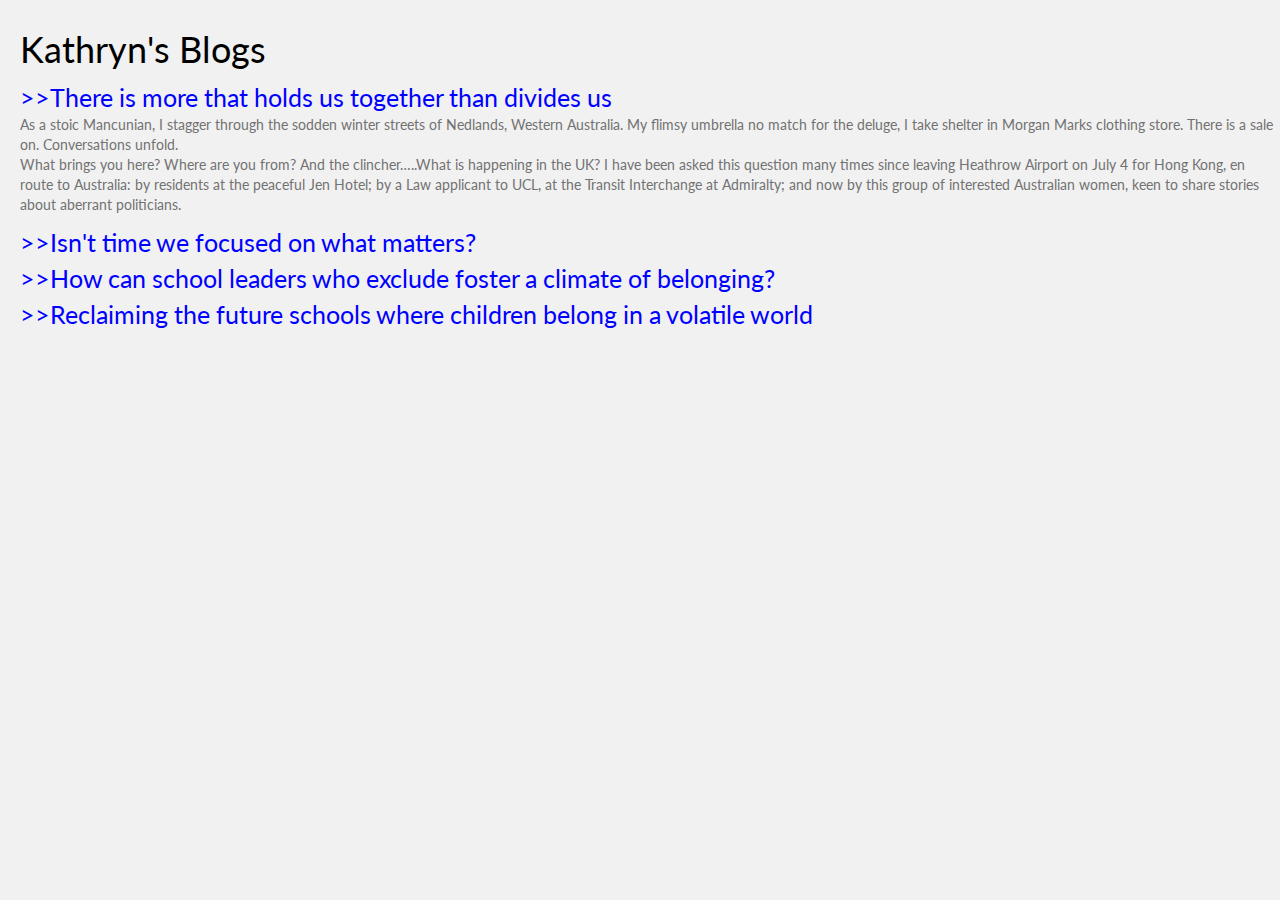
<file: blogs.html>
<!DOCTYPE html>
<html lang="en">
<head>
	<meta charset="utf-8">
	<meta name="viewport" content="width=device-width, initial-scale=1.0">
	<meta name="description" content="free-educational-responsive-web-template-webEdu">
	<meta name="author" content="webThemez.com">
	<title>The Art of Possibilities</title>
	<link rel="favicon" href="assets/images/globe-hands.jpg">
	<link rel="stylesheet" media="screen" href="http://fonts.googleapis.com/css?family=Open+Sans:300,400,700">
	<link rel="stylesheet" href="assets/css/bootstrap.min.css">
	<link rel="stylesheet" href="assets/css/font-awesome.min.css"> 
	<link rel="stylesheet" href="assets/css/bootstrap-theme.css" media="screen"> 
	<link rel="stylesheet" href="assets/css/style.css">
    <link rel='stylesheet' id='camera-css'  href='assets/css/camera.css' type='text/css' media='all'> 
</head>
<body>
    <div style="padding-left:20px;">
    <h1>Kathryn's Blogs</h1>
    <a style="color:blue;font-size:25px;text-align:justify;" href="https://ioelondonblog.wordpress.com/2016/07/20/theres-more-that-holds-us-together-than-divides-us/">>>There is more that holds us together than divides us</a><br/>
        <p>As a stoic Mancunian, I stagger through the sodden winter streets of Nedlands, Western Australia. My flimsy umbrella no match for the deluge, I take shelter in Morgan Marks clothing store. There is a sale on. Conversations unfold. <br/>What brings you here? Where are you from? And the clincher…..What is happening in the UK?  I have been asked this question many times since leaving Heathrow Airport on July 4 for Hong Kong, en route to Australia: by residents at the peaceful Jen Hotel; by a Law applicant to UCL, at the Transit Interchange at Admiralty; and now by this group of interested  Australian women,  keen to share stories about aberrant  politicians.</p>
    <a style="color:blue;font-size:25px;text-align:justify;" href="https://ioelondonblog.wordpress.com/2016/09/23/isnt-time-we-focused-on-what-matters-schools-in-which-staff-students-and-families-feel-they-belong/">>>Isn't time we focused on what matters?</a><br/>
    <a style="color:blue;font-size:25px;text-align:justify;" href="https://ioelondonblog.wordpress.com/2016/10/28/how-can-school-leaders-who-exclude-foster-a-climate-of-belonging/">>>How can school leaders who exclude foster a climate of belonging?</a><br/>
    <a style="color:blue;font-size:25px;text-align:justify;" href="https://ioelondonblog.wordpress.com/2016/12/14/reclaiming-the-future-schools-where-children-belong-even-in-a-volatile-world/">>>Reclaiming the future schools where children belong in a volatile world</a><br/>
    </div>

</body>
</html>
</file>
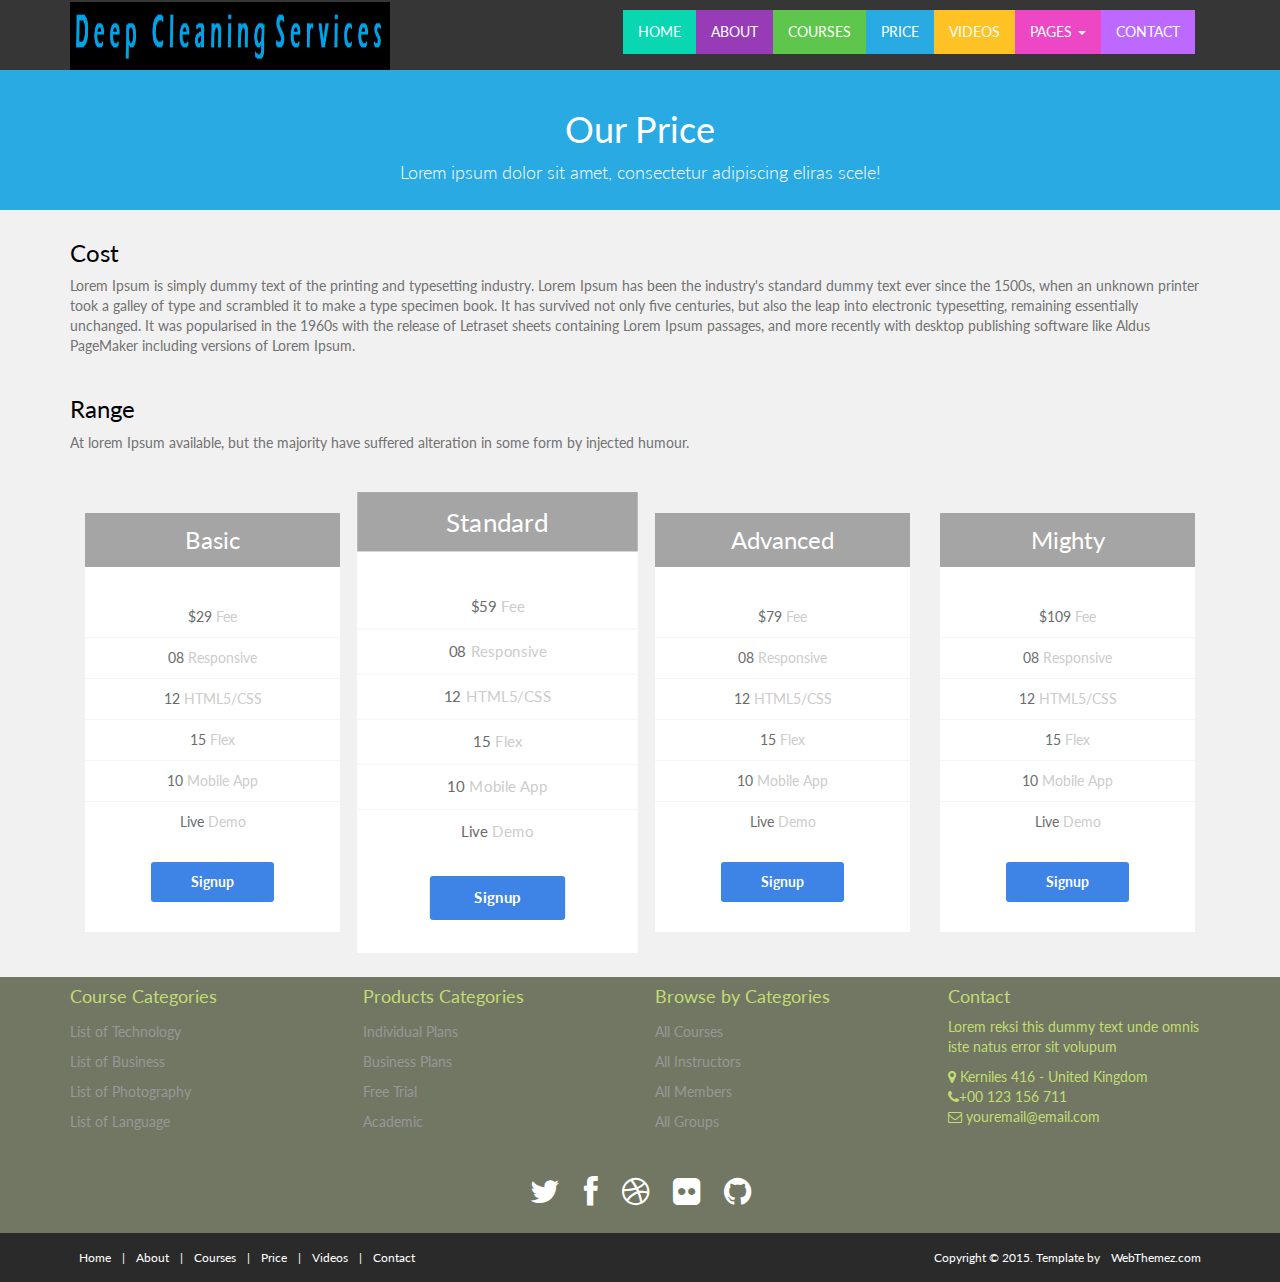
<file: price.html>
<!DOCTYPE html>
<html lang="en">
<head>
	<meta charset="utf-8">
	<meta name="viewport" content="width=device-width, initial-scale=1.0">
	<meta name="description" content="free-educational-responsive-web-template-webEdu">
	<meta name="author" content="webThemez.com">
	<title>Free School Responsive Template Slate</title>
	<link rel="favicon" href="assets/images/favicon.png">
	<link rel="stylesheet" media="screen" href="http://fonts.googleapis.com/css?family=Open+Sans:300,400,700">
	<link rel="stylesheet" href="assets/css/bootstrap.min.css">
	<link rel="stylesheet" href="assets/css/font-awesome.min.css">
	<!-- Custom styles for our template -->
	<link rel="stylesheet" href="assets/css/bootstrap-theme.css" media="screen">
	<link rel="stylesheet" href="assets/css/style.css">
	<!-- HTML5 shim and Respond.js IE8 support of HTML5 elements and media queries -->
	<!--[if lt IE 9]>
	<script src="assets/js/html5shiv.js"></script>
	<script src="assets/js/respond.min.js"></script>
	<![endif]-->
</head>

<body>
	<!-- Fixed navbar -->
	<div class="navbar navbar-inverse">
		<div class="container">
			<div class="navbar-header">
				<!-- Button for smallest screens -->
				<button type="button" class="navbar-toggle" data-toggle="collapse" data-target=".navbar-collapse"><span class="icon-bar"></span><span class="icon-bar"></span><span class="icon-bar"></span></button>
				<a class="navbar-brand" href="index.html">
					<img src="assets/images/logo.png" alt="Techro HTML5 template"></a>
			</div>
		<div class="navbar-collapse collapse">
				<ul class="nav navbar-nav pull-right mainNav">
					<li class="c1"><a href="index.html">Home</a></li>
					<li class="c2"><a href="about.html">About</a></li>
					<li class="c3"><a href="courses.html">Courses</a></li>
					<li class="c4 active"><a href="price.html">Price</a></li>
					<li class="c5"><a href="videos.html">Videos</a></li>
					<li class="c6 dropdown">
						<a href="#" class="dropdown-toggle" data-toggle="dropdown">Pages <b class="caret"></b></a>
						<ul class="dropdown-menu">
							<li><a href="sidebar-right.html">Right Sidebar</a></li>
							<li><a href="#">Dummy Link1</a></li>
							<li><a href="#">Dummy Link2</a></li>
							<li><a href="#">Dummy Link3</a></li>
						</ul>
					</li>
					<li class="c7"><a href="contact.html">Contact</a></li>

				</ul>
			</div>
			<!--/.nav-collapse -->
		</div>
	</div>
	<!-- /.navbar -->

		<header id="head" class="secondary">
            <div class="container">
                    <h1>Our Price</h1>
                    <p>Lorem ipsum dolor sit amet, consectetur adipiscing eliras scele!</p>
                </div>
    </header>


	<!-- container -->
	<div class="container">
		<div class="row">
			<!-- Article content -->
			<section class="col-sm-12 maincontent">
				<h3>Cost</h3>
				<p>
					Lorem Ipsum is simply dummy text of the printing and typesetting industry. Lorem Ipsum has been the industry's standard dummy text ever since the 1500s, when an unknown printer took a galley of type and scrambled it to make a type specimen book. It has survived not only five centuries, but also the leap into electronic typesetting, remaining essentially unchanged. It was popularised in the 1960s with the release of Letraset sheets containing Lorem Ipsum passages, and more recently with desktop publishing software like Aldus PageMaker including versions of Lorem Ipsum.
				</p>

			</section>
		</div>
	</div>
	<!-- /container -->

	<section class="container">
		<div class="heading">
			<!-- Heading -->
			<h3>Range</h3>
			<p>At lorem Ipsum available, but the majority have suffered alteration in some form by injected humour.</p>
			<br />
		</div>
		<div class="row flat">
			<div class="col-lg-3 col-md-3 col-xs-6">
				<ul class="plan plan1">
					<li class="plan-name">Basic
					</li>
					<li class="plan-price">
						<strong>$29</strong> Fee
					</li>
					<li>
						<strong>08</strong> Responsive
					</li>
					<li>
						<strong>12</strong> HTML5/CSS
					</li>
					<li>
						<strong>15</strong> Flex
					</li>
					<li>
						<strong>10</strong> Mobile App
					</li>
					<li>
						<strong>Live</strong> Demo
					</li>
					<li class="plan-action">
						<a href="#" class="btn">Signup</a>
					</li>
				</ul>
			</div>

			<div class="col-lg-3 col-md-3 col-xs-6">
				<ul class="plan plan2 featured">
					<li class="plan-name">Standard
					</li>
					<li class="plan-price">
						<strong>$59</strong> Fee
					</li>
					<li>
						<strong>08</strong> Responsive
					</li>
					<li>
						<strong>12</strong> HTML5/CSS
					</li>
					<li>
						<strong>15</strong> Flex
					</li>
					<li>
						<strong>10</strong> Mobile App
					</li>
					<li>
						<strong>Live</strong> Demo
					</li>
					<li class="plan-action">
						<a href="#" class="btn">Signup</a>
					</li>
				</ul>
			</div>

			<div class="col-lg-3 col-md-3 col-xs-6">
				<ul class="plan plan3">
					<li class="plan-name">Advanced
					</li>
					<li class="plan-price">
						<strong>$79</strong> Fee
					</li>
					<li>
						<strong>08</strong> Responsive
					</li>
					<li>
						<strong>12</strong> HTML5/CSS
					</li>
					<li>
						<strong>15</strong> Flex
					</li>
					<li>
						<strong>10</strong> Mobile App
					</li>
					<li>
						<strong>Live</strong> Demo
					</li>
					<li class="plan-action">
						<a href="#" class="btn">Signup</a>
					</li>
				</ul>
			</div>

			<div class="col-lg-3 col-md-3 col-xs-6">
				<ul class="plan plan4">
					<li class="plan-name">Mighty
					</li>
					<li class="plan-price">
						<strong>$109</strong> Fee
					</li>
					<li>
						<strong>08</strong> Responsive
					</li>
					<li>
						<strong>12</strong> HTML5/CSS
					</li>
					<li>
						<strong>15</strong> Flex
					</li>
					<li>
						<strong>10</strong> Mobile App
					</li>
					<li>
						<strong>Live</strong> Demo
					</li>
					<li class="plan-action">
						<a href="#" class="btn">Signup</a>
					</li>
				</ul>
			</div>
		</div>
	</section>
 <footer id="footer">
 
		<div class="container">
   <div class="row">
  <div class="footerbottom">
    <div class="col-md-3 col-sm-6">
      <div class="footerwidget">
        <h4>
          Course Categories
        </h4>
        <div class="menu-course">
          <ul class="menu">
            <li><a href="#">
                List of Technology 
              </a>
            </li>
            <li><a href="#">
                List of Business
              </a>
            </li>
            <li><a href="#">
                List of Photography
              </a>
            </li>
            <li><a href="#">
               List of Language
              </a>
            </li>
          </ul>
        </div>
      </div>
    </div>
    <div class="col-md-3 col-sm-6">
      <div class="footerwidget">
        <h4>
          Products Categories
        </h4>
        <div class="menu-course">
          <ul class="menu">
            <li> <a href="#">
                Individual Plans  </a>
            </li>
            <li><a href="#">
                Business Plans
              </a>
            </li>
            <li><a href="#">
                Free Trial
              </a>
            </li>
            <li><a href="#">
                Academic
              </a>
            </li>
          </ul>
        </div>
      </div>
    </div>
    <div class="col-md-3 col-sm-6">
      <div class="footerwidget">
        <h4>
          Browse by Categories
        </h4>
        <div class="menu-course">
          <ul class="menu">
            <li><a href="#">
                All Courses
              </a>
            </li>
            <li> <a href="#">
                All Instructors
              </a>
            </li>
            <li><a href="#">
                All Members
              </a>
            </li>
            <li>
              <a href="#">
                All Groups
              </a>
            </li>
          </ul>
        </div>
      </div>
    </div>
    <div class="col-md-3 col-sm-6"> 
            	<div class="footerwidget"> 
                         <h4>Contact</h4> 
                        <p>Lorem reksi this dummy text unde omnis iste natus error sit volupum</p>
            <div class="contact-info"> 
            <i class="fa fa-map-marker"></i> Kerniles 416  - United Kingdom<br>
            <i class="fa fa-phone"></i>+00 123 156 711 <br>
             <i class="fa fa-envelope-o"></i> youremail@email.com
              </div> 
                </div><!-- end widget --> 
    </div>
  </div>
</div>
			<div class="social text-center">
				<a href="#"><i class="fa fa-twitter"></i></a>
				<a href="#"><i class="fa fa-facebook"></i></a>
				<a href="#"><i class="fa fa-dribbble"></i></a>
				<a href="#"><i class="fa fa-flickr"></i></a>
				<a href="#"><i class="fa fa-github"></i></a>
			</div>

			<div class="clear"></div>
			<!--CLEAR FLOATS-->
		</div>
		<div class="footer2">
			<div class="container">
				<div class="row">

					<div class="col-md-6 panel">
						<div class="panel-body">
							<p class="simplenav">
								<a href="index.html">Home</a> | 
								<a href="about.html">About</a> |
								<a href="courses.html">Courses</a> |
								<a href="price.html">Price</a> |
								<a href="videos.html">Videos</a> |
								<a href="contact.html">Contact</a>
							</p>
						</div>
					</div>

					<div class="col-md-6 panel">
						<div class="panel-body">
							<p class="text-right">
								Copyright &copy; 2015. Template by <a href="http://webthemez.com/" rel="develop">WebThemez.com</a>
							</p>
						</div>
					</div>

				</div>
				<!-- /row of panels -->
			</div>
		</div>
	</footer>

	<!-- JavaScript libs are placed at the end of the document so the pages load faster -->
	<script src="http://ajax.googleapis.com/ajax/libs/jquery/1.10.2/jquery.min.js"></script>
	<script src="http://netdna.bootstrapcdn.com/bootstrap/3.0.0/js/bootstrap.min.js"></script>
	<script src="assets/js/custom.js"></script>
</body>
</html>
</file>
<file: assets/css/style.css>
/*
Author: WebThemez.com
Website: http://webthemez.com
Note: Please do not remove the footer backlink (webthemez.com)--(if you want to remove contact: webthemez@gmail.com)
Licence: Creative Commons Attribution 3.0** - http://creativecommons.org/licenses/by/3.0/
*/
@import url(https://fonts.googleapis.com/css?family=Raleway:400,700,500);
@import url(http://fonts.googleapis.com/css?family=Lato:400,700);
body {
	font-family: 'Lato', sans-serif;
	font-weight: normal;
	color: #727272;
	background: #F1F1F1;
	font-size: 14px;
}
/*General*/
h1, h2, h3, h4, h5, h6 {
	font-weight: normal;
	font-family: font-family: 'Raleway', sans-serif;
}
h1, .h1, h2, .h2, h3, .h3 {
	margin-top: 30px;
	color: #000;
}
h2 {
	margin: 30px 0;
	color: #000000;
}
a{
    color:#3d84e6;
}
a:hover, a:focus{
    color:#3d84e6;
    text-decoration: underline;
    border-radius: 0;
}
.navbar-toggle {
	background-color: rgba(0, 0, 0, 0.89);
}
.navbar-nav>li>a {
	padding-top:12px;
	padding-bottom: 12px;
	font-family: font-family: 'Raleway', sans-serif;
	font-weight: 400 !important;
}

.ourMainHeading{
	color:white;
    font-style:italic;
	font-size:30px;
    padding-right:10px;
    background: #363636;
    font-family:'Berlin Sans FB Demi';
    
}   

.ourMainHeading1{
	color:white;
	font-size:30px;
    padding-right:10px;
    background: #363636;
 font-family:'Berlin Sans FB Demi';
}   


blockquote {
	font-style: italic;
	font-family: Georgia;
	color: #999;
	margin: 0px 0 0px;
	padding: 0px 20px;
}
label {
	color: #777;
}
.btn-inline {
	color: #29AAE2;
	font-size: 15px; 
}
.form-control {
	display: block;
	width: 100%;
	height: 41px;
	padding: 6px 12px;
	font-size: 14px;
	line-height: 2.428571;
	color: #555;
	background-color: #FFFFFF;
	background-image: none;
	border: 1px solid #E0E0E0;
	border-radius: 0px;
	box-shadow: none;
}

.navbar-inverse .navbar-brand img {
	height: 75px;
    width: 400px;
}

.navbar-inverse .navbar-nav > li.c1 a{
color: #fff;
background: #08D7B2;}
.navbar-inverse .navbar-nav > li.c2 a{
color: #FFFFFF;
background: #973CB6;}
.navbar-inverse .navbar-nav > li.c3 a{
color: #fff;
background: #5EC64D;}
.navbar-inverse .navbar-nav > li.c4 a{
color: #fff;
background: #29AAE2;}
.navbar-inverse .navbar-nav > li.c5 a{
color: #fff;
background: #FFC225;}
.navbar-inverse .navbar-nav > li.c6 a{
color: #fff;
background: #ED47C5;}
.navbar-inverse .navbar-nav > li.c7 a{
color: #fff;
background: #BD69FF;}   
.navbar-inverse .navbar-nav > li.c1 a:hover, .navbar-inverse .navbar-nav > li.c1.active a{
color:#fff;
background: #08D7B2;
}
.navbar-inverse .navbar-nav > li.c2 a:hover, .navbar-inverse .navbar-nav > li.c2.active a{
color: #fff;
background:#973CB6;
}
.navbar-inverse .navbar-nav > li.c3 a:hover, .navbar-inverse .navbar-nav > li.c3.active a{
color: #fff;
background:#5EC64D;
}
.navbar-inverse .navbar-nav > li.c4 a:hover, .navbar-inverse .navbar-nav > li.c4.active a{
color: #fff;
background: #29AAE2;
/* background: #fff; */}
.navbar-inverse .navbar-nav > li.c5 a:hover, .navbar-inverse .navbar-nav > li.c5.active a{
color: #fff;
background:#FFC225;
}
.navbar-inverse .navbar-nav > li.c6 a:hover, .navbar-inverse .navbar-nav > li.c6.active a{
color: #fff;
background:#ED47C5;
}
.navbar-inverse .navbar-nav > li.c7 a:hover, .navbar-inverse .navbar-nav > li.c7.active a{
color: #fff;
background:#BD69FF;
}
.secondary p{
font-size:18px;
}
.b1{
color:#fff;
background:#F55;
}
.b2{
color:#fff;
background:#973CB6;
}
.b3{
color:#fff;
background:#5EC64D;
}
.b4{
color:#fff;
background: #FFC225;
}

.b9{
color:#000000;
background: #363636;
}

.b10{
color:#000000;
background: #FCFBE3;
}

.b11{
color:#000000;
background: #FCFBE3;
}



.grey-box-icon h4{
padding: 20px 0 10px;
font-weight: 400;font-size: 23px;}

.grey-box-icon a{
margin: 20px 0 0;
color: #fff;
padding: 10px 20px;
border: 1px solid rgba(255, 255, 255, 0.46);
display: inline-block;
background: rgba(255, 255, 255, 0.14);} 

.grey-box-icon-moreabout a{
margin: 20px 0 0;
color:blue;
padding: 10px 10px;
border: none;
display: inline-block;
background: rgba(255, 255, 255, 0.14);} 


 
.section-title {
	margin-bottom: 20px;
}
.features{
background: #29AAE2;
padding: 0 0 38px;
/* border-top: 2px solid #fff; */
}
.navbar-inverse .navbar-brand{
margin-top:0px;
}
/* Header */
#head {
	/*background: #181015 url( ../images/bg_header.jpg) no-repeat;*/
	background-size: cover;
	height: 600px;
	text-align: center;
	color: white;
	font-weight: 300;
	position: relative; 
	background-position-x: center;
}
#head.secondary {
	height: 100px;
	min-height: 100px;
	padding-top: 0px;
}
#head .lead {
	font-size: 44px;
	margin-bottom: 6px;
	color: white;
	line-height: 1.15em;
}
#head .tagline {
	color: rgba(255,255,255,0.75);
	margin-bottom: 25px;
}
#head .tagline a {
	color: #fff;
}
#head .btn {
	margin-bottom: 10px;
}
#head .btn-default {
	text-shadow: none;
	background: transparent;
	color: rgba(255,255,255,.5);
	-webkit-box-shadow: inset 0px 0px 0px 3px rgba(255,255,255,.5);
	-moz-box-shadow: inset 0px 0px 0px 3px rgba(255,255,255,.5);
	box-shadow: inset 0px 0px 0px 3px rgba(255,255,255,.5);
	background: transparent;
}
#head .btn-default:hover, #head .btn-default:focus {
	color: rgba(255,255,255,.8);
	-webkit-box-shadow: inset 0px 0px 0px 3px rgba(255,255,255,.8);
	-moz-box-shadow: inset 0px 0px 0px 3px rgba(255,255,255,.8);
	box-shadow: inset 0px 0px 0px 3px rgba(255,255,255,.8);
	background: transparent;
}
#head .btn-default:active, #head .btn-default.active {
	color: #fff;
	-webkit-box-shadow: inset 0px 0px 0px 3px #fff;
	-moz-box-shadow: inset 0px 0px 0px 3px #fff;
	box-shadow: inset 0px 0px 0px 3px #fff;
	background: transparent;
}
.fluid_container {
	bottom: 0;
	height: 100%;
	left: 0;
	right: 0;
	top: 0;
	z-index: 0;
}
#camera_wrap_4 {
	bottom: 0;
	height: 100%;
	left: 0;
	margin-bottom: 0!important;
	position: absolute;
	right: 0;
	top: 0;
}
.camera_bar {
	z-index: 2;
}
.camera_thumbs {
	margin-top: -100px;
	position: relative;
	z-index: 1;
}
.camera_thumbs_cont {
	border-radius: 0;
	-moz-border-radius: 0;
	-webkit-border-radius: 0;
}
.camera_overlayer {
	opacity: .1;
}

button.accordion {
    background-color: #eee;
    color:blueviolet;
    cursor: pointer;
    padding: 18px;
    width: 100%;
    text-align: left;
    border: none;
    outline: none;
    transition: 0.4s;
}

/* Add a background color to the button if it is clicked on (add the .active class with JS), and when you move the mouse over it (hover) */
button.accordion.active, button.accordion:hover {
    background-color: #ddd;
}

/* Style the accordion panel. Note: hidden by default */
.mypanel {
    /*padding: 0 18px;*/
    background-color: white;
    display: none;
    transition: left ease 25s;
    margin-bottom: 0px;
    width:100%;
}

.panel {
	margin-bottom: 0px;
	background-color: transparent;
	border: 1px solid transparent;
	border-radius: 0px;
	-webkit-box-shadow: none;
	box-shadow: none;
                 transition: left ease 25s;
}
.panel-body {
	padding: 0px;
}
.btn-action, .btn-primary {
	color: #FFEFD7;
	background-image: -webkit-linear-gradient(top, #0ecfec 0%, #09bed9 100%);
	background-image: linear-gradient(to bottom, #0ecfec 0%, #09bed9 100%);
 filter: progid:DXImageTransform.Microsoft.gradient(startColorstr='#0ecfec22', endColorstr='#09bed900', GradientType=0);
 filter: progid:DXImageTransform.Microsoft.gradient(enabled = false);
	background-repeat: repeat-x;
	border: 0 none;
}
.btn-action:hover, .btn-primary:hover {
	background: #04a0b7;
}
.btn:hover, .btn:active {
	color: #fff;
}
ul, .list.custom-list ul {
	margin: 0 0 11px;
	list-style-type: none;
	padding-left: 10px;
}
.list.custom-list ul li {
	margin: 0;
	padding: 5px 15px;
	border-top: 1px dashed #f2f2f2;
	position: relative;
	background: url(../images/arrow.png) no-repeat 0 10px;
}
.list.custom-list ul li a {
	font: 14px/1.2em 'Roboto', sans-serif;
	color: #FF5555;
	text-transform: none;
	display: inline;
	position: relative;
}
.thumbnail {
	position: relative;
	margin: 0;
	border-radius: 0;
	box-shadow: none;
	border: none;
	padding: 0;
	background: none;
	padding: 0;
	background: #F9F9F9;
	box-shadow: 0px 1px 1px #9D9D9D;
}
.thumbnail time {
	background: #3d84e6;
	padding: 5px 0;
	display: block;
	text-indent: 12px;
	color: #fff;
}
.thumbnail .caption {
	padding: 15px;
	color: #606577;
	background: #fff;
}
.thumbnail .caption:hover {
}
.thumbnail .caption a {
	font: 20px;
}
.slideUp {
	top: -100px;
}
.navbar-inverse {
	background: #363636;
	margin: 0 auto;
    
}
.navbar-inverse {
	border: none;
    min-height: 70px;
    padding-top: 10px;
}
.navbar-inverse .navbar-nav > li > a, .navbar-inverse .navbar-nav > .open ul > a {
	font-size: 14px;
	text-transform: uppercase;
}
.navbar-inverse .navbar-nav > li > a:hover, .navbar-inverse .navbar-nav > li > a:focus, 
.navbar-inverse .navbar-nav > .open > a:hover, .navbar-inverse .navbar-nav > .open > a:focus,
.navbar-inverse .navbar-nav > .active > a{
	background: #3d84e6; 
    border-radius: 0px;
} 
.navbar-inverse .navbar-nav > li > a, .navbar-inverse .navbar-nav > .open ul > a {
	text-align: left;
}
.navbar-inverse .navbar-nav > .active > a, .navbar-inverse .navbar-nav > .active > a:hover{
color: #fff !important;
    border-radius: 0px;
    background: #3d84e6;
}
.heading-text{
    position: absolute;
    z-index: 999;
    text-align: center;
    width: 100%;
    left: 0px;
    right: 0px;
    bottom: 0px;
    display: none;
}
.heading-text h1{
    font-size: 38px;
    background: rgba(255, 85, 85, 0.81);
    padding: 15px 20px;
    display: inline-block;
}
.heading-text p{
font-size: 22px;
background: rgba(255, 85, 85, 0.78);
padding: 15px 20px;
display: inline-block;
clear: both;
}
/* Highlights*/
.highlight {
	margin-top: 40px;
}
.h-caption {
	text-align: center;
}
.h-caption i {
	display: block;
	font-size: 54px;
	color: #3d84e6;
	margin-bottom: 36px;
}
.h-caption h4 {
	color: #382526;
	font-size: 16px;
	font-weight: bold;
	margin-bottom: 20px;
}
div.hbox {
	background: #fff;
	padding: 10px 15px;
}
.h-body {
}
.jumbotron {
	background-color: #E0E0E0;
}
.page-header {
	border-bottom: 1px solid #15c008;
}
.page-title {
	margin-top: 20px;
	font-weight: 300;
	color: #15c008;
}
.text-muted {
	color: #888;
}
.breadcrumb {
	background: none;
	padding: 0;
	margin: 30px 0 0px 0;
}
ul.list-spaces li {
	margin-bottom: 10px;
}
/* Helpers */
.container-full {
	margin: 0 auto;
	width: 100%;
}
.top-space {
	margin-top: 60px;
}
.top-margin {
	margin-top: 20px;
}
.circle {
	background: rgb(214, 214, 214);
	width: 95px;
	height: 95px;
	border-radius: 90px;
	line-height: 95px;
	margin: 0 auto 20px;
}
img {
	max-width: 80%;
}
img.pull-right {
	margin-left: 10px;
}
img.pull-left {
	margin-right: 10px;
}
#map {
	width: 100%;
	height: 280px;
}
#social {
	margin-top: 50px;
	margin-bottom: 50px;
}
#social .wrapper {
	width: 340px;
	margin: 0 auto;
}
.sidebar {
	padding-top: 36px;
	padding-bottom: 30px;
}
.sidebar .panel {
	margin-bottom: 20px;
}
.sidebar h1, .sidebar .h1, .sidebar h2, .sidebar .h2, .sidebar h3, .sidebar .h3 {
	margin-top: 20px;
}
.featured-box {
	padding: 20px;
    padding-left: 0px;
	margin-bottom: 20px;
}
.featured-box .text {
	padding-left: 0px;
}
.featured-box h3 {
    font-size: 18px;
	margin: 0 0 5px 0;
}
.featured-box i {
	position: absolute;
	display: inline-block;
	color: #A8A8A8; 
	padding: 0px;
	border-radius: 50px;
	width: 24px;
	height: 24px;
	margin: 0px;
	width: 60px;
	height: 60px;
	text-align: center;
	line-height: 60px;
}
footer {
	/* border-top: 1px solid #e5e5e5; */
	background: #727764;
	margin-top: 0px;
    margin-bottom: 0px;
	padding-top: 0px;
	padding-bottom: 0px;
    color: #c1dd73;
    /*#323232*/
}

 ul.menu{
    padding: 0px;
}
.menu li{
    padding: 5px 0px;
}
.menu li a{
    color: #979797;
}
.social {
	margin: 20px 0;
}
.social a {
	font-size: 32px;
	margin: 0 10px;
	color: #FFFFFF;
}
.social a:hover {
	color: #3d84e6;
}
/* Footer */
.footer1 {
	background: #fff;
	padding: 0px 0 0 0;
	font-size: 12px;
	color:bisque;
}
.footer1 a {
	color: #ccc;
}
.footer1 a:hover {
	color: #fff;
}
.footer1 .panel {
	margin-bottom: 30px;
}
.footer1 .panel-title {
	font-size: 17px;
	font-weight: bold;
	color: #ccc;
	margin: 0 0 20px;
}
.footer1 .entry-meta {
	border-top: 1px solid #ccc;
	border-bottom: 1px solid #ccc;
	margin: 0 0 35px 0;
	padding: 2px 0;
	color: #888888;
	font-size: 12px;
	font-size: 0.75rem;
}
.footer1 .entry-meta a {
	color: #333333;
}
.footer1 .entry-meta .meta-in {
	border-top: 1px solid #ccc;
	border-bottom: 1px solid #ccc;
	padding: 10px 0;
}
.follow-me-icons {
	font-size: 30px;
}
.follow-me-icons i {
	float: left;
	margin: 0 10px 0 0;
	color: #3d84e6;
}
.footer2 {
	background: #2A2A2A;
	padding: 15px 0;
	color: #868686;
	font-size: 12px;
}
.footer2 a {
	color: #FFF;
}
.footer2 a:hover {
	color: #fff;
}
.footer2 p {
	margin: 0;
	color: #fff;
}
.panel-simplenav {
	margin-left: -5px;
}
.panel-simplenav a {
	margin: 0 5px;
}
#services .fa {
	color: #3d84e6;
}
/* carousel */
#quote-carousel {
	padding: 0 10px 30px 10px;
	margin-top: 30px 0px 0px;
}
/* Control buttons  */
#quote-carousel .carousel-control {
	background: none;
	color: #222;
	font-size: 2.3em;
	text-shadow: none;
	margin-top: 30px;
}
/* Previous button  */
#quote-carousel .carousel-control.left {
	left: -12px;
}
/* Next button  */
#quote-carousel .carousel-control.right {
	right: -12px !important;
}
/* Changes the position of the indicators */
#quote-carousel .carousel-indicators {
	right: 50%;
	top: auto;
	bottom: 0px;
	margin-right: -19px;
}
/* Changes the color of the indicators */
#quote-carousel .carousel-indicators li {
	background: #c0c0c0;
}
#quote-carousel .carousel-indicators .active {
	background: #333333;
}
#quote-carousel img {
	width: 250px;
	height: 100px;
}
/* End carousel */

.item blockquote {
	border-left: none;
	margin: 0;
}
.item blockquote img {
	margin-bottom: 10px;
}
.item blockquote p:before {
	content: "\f10d";
	font-family: 'Fontawesome';
	float: left;
	margin-right: 10px;
}
.contact ul {
	padding: 0px;
}
.contact ul li {
	margin-bottom: 10px;
	list-style: none;
}
footer ul li {
	list-style: none;
}
#map-canvas {
	height: 100%;
	margin: 0px;
	padding: 0px;
}
/* ------- */

.isotopeWrapper article {
	margin-bottom: 30px;
}
#portfolio {
}
#portfolio img {
	width: 100%;
}
#portfolio article p {
	margin-bottom: 1.45em;
	/*set next row on the baseline*/;
}
nav#filter {
	margin-bottom: 1.5em;
}
nav#filter li {
	display: inline-block;
	margin: 10px;
}
nav#filter a {
	padding: 15px;
	line-height: 20px;
	text-decoration: none;
	color: #FFFFFF;
    border-left: 0px;
border-right: 0px;
	background: #F9BA36;
}
nav#filter a.current {
	background: #3d84e6;
	color: #fff;
}
.iconColor .fa {
	color: #ee0c45;
}
.portfolio-items article img {
	width: 100%;
}
.portfolio-item {
	display: block;
	position: relative;
	-webkit-transition: all 0.2s ease-in-out;
	-moz-transition: all 0.2s ease-in-out;
	-o-transition: all 0.2s ease-in-out;
	transition: all 0.2s ease-in-out;
	border-bottom: 4px solid #55DC65;
}
.portfolio-item img {
	-webkit-transition: all 300ms linear;
	-moz-transition: all 300ms linear;
	-o-transition: all 300ms linear;
	-ms-transition: all 300ms linear;
	transition: all 300ms linear;
}
.portfolio-item .portfolio-desc {
	display: block;
	opacity: 0;
	position: absolute;
	width: 100%;
	left: 0;
	top: 0;
	color: rgba(220, 220, 220);
}
.fancybox-overlay {
	background: rgba(0, 0, 0, 0.64);
}
.portfolio-item:hover .portfolio-desc {
	padding-top: 20%;
	height: 100%;
	transition: all 200ms ease-in-out 0s;
	opacity: 1;
	background: rgba(61, 61, 61, 0.67);
}
.portfolio-item .portfolio-desc a {
	color: #fff;
	text-align: center;
	display: block;
}
.portfolio-item .portfolio-desc a:hover {
	/*text-shadow: 2px 2px 1px rgba(0, 0, 0, 0.7);*/
	text-decoration: none;
}
.portfolio-item .portfolio-desc .folio-info {
	top: -20px;
	padding: 30px;
	height: 0;
	opacity: 0;
	position: relative;
}
.portfolio-item:hover .folio-info {
	height: 100%;
	opacity: 1;
	transition: all 500ms ease-in-out 0s;
	top: 5px;
}
.portfolio-item .portfolio-desc .folio-info h5 {
	text-transform: uppercase;
	text-align: center;
	font-weight: bold;
	font-size: 1.4em;
}
.portfolio-item .portfolio-desc .folio-info p {
	color: #ffffff;
	font-size: 12px;
}
.newsBox {
	margin-bottom: 12px;
}
.newsBox img {
	width: 100% !important;
}
/*Da Slider*/
.da-slider {
	width: auto;
	height: auto;
	max-height: initial;
	position: absolute;
	top: 0px;
	bottom: 0px;
	right: 0px;
	left: 0px;
}
.da-slide h2 {
	text-align: left;
	top: 15%;
	font-weight: bold;
}
.da-slide p {
	text-align: left;
	top: 40%;
	font-size: 30px;
}
.da-arrows span {
	position: absolute;
	top: 45%;
}
.da-dots span.da-dots-current:after {
	content: '';
	background: #3d84e6;
}
.team-member {
	padding-top: 5px;
	margin-bottom: 15px;
}
.team-heading {
	display: block;
	width: 100%;
}
.member-img {
	overflow: hidden;
}
.member-img img {
	border-radius: 0px; 
}
.team-socials {
	margin: 15px 0;
	display: block;
	text-align: center;
}
.team-socials i {
	width: 35px;
	height: 35px;
	position: relative;
	display: inline-block;
	text-align: center;
	font-size: 18px;
	color: #C7C7C7;
}
.team-socials i:hover {
	color: #3d84e6;
}
.team-member h4 {
	font-size: 19px;
	line-height: 32px;
	padding: 10px 0 0;
	text-align: center;
	margin: 0px;
}
.team-member .pos {
	display: block;
	margin: 0;
	text-align: center;
}
#head.secondary { 
	padding-top: 0px;
	background: #29AAE2;
	background-size: cover;
	text-align: center; 
    padding:10px 0;
	height: 140px; 
}
#head.secondary h1{ 
    COLOR: #fff;
    text-align: center;
}
/*Price table*/
.flat {
	margin: 30px 0;
}
.flat .plan {
	border-radius: 0px;
	list-style: none;
	padding: 0 0 20px;
	margin: 0 0 15px;
	background: #fff;
	text-align: center;
}
.flat .plan li {
	padding: 10px 15px;
	color: #ccc;
	border-top: 1px solid #f5f5f5;
	-webkit-transition: 300ms;
	transition: 300ms;
}
.flat .plan li.plan-price {
	border-top: 0;
}
.flat .plan li.plan-name {
	border-radius: 0;
	padding: 15px;
	font-size: 24px;
	line-height: 24px;
	color: #fff;
	background: #A5A5A5;
	margin-bottom: 30px;
	border-top: 0;
}
.flat .plan li > strong {
	color: #6B6B6B;
	font-weight: normal;
}
.flat .plan li.plan-action {
	margin-top: 10px;
	border-top: 0;
	border-radius: 0px;
}
.flat .plan.featured {
	-webkit-transform: scale(1.1);
	-ms-transform: scale(1.1);
	transform: scale(1.1);
}
.flat .plan.featured:hover li.plan-name, .flat .plan:hover li.plan-name, .flat .plan.featured.plan-name {
	background: #29AAE2 !important;
}
.btn {
	background: #3d84e6;
	color: #fff;
}
.footer2 a {
	padding: 4px 8px;
}

/**
  MEDIA QUERIES
*/
@media (max-width: 767px) {
#head.secondary {
	height: 80px;
	min-height: 80px;
	background-size: initial;
}
#camera_wrap_4, #head{
height:480px !important;
}
#head .lead {
	font-size: 34px;
}
}

/* Small devices (tablets, 768px and up) */
@media (min-width: 768px) {
#quote-carousel {
	margin-bottom: 0;
	padding: 0 40px 30px 40px;
	margin-top: 30px;
}
}

@media (max-width: 767px) {
.navbar-collapse ul {
	text-align: right;
	margin-right: 0px;
}
}

/* Small devices (tablets, up to 768px) */
@media (max-width: 768px) {
/* Make the indicators larger for easier clicking with fingers/thumb on mobile */
    #head.secondary { 
height: 157px !important;
}
#camera_wrap_4, #head{
height:480px !important;
}
.navbar-inverse .navbar-nav > li > a, .navbar-inverse .navbar-nav > .open ul > a {
	font-size: 13px;
}

    .navbar-inverse .navbar-nav > li > a, .navbar-inverse .navbar-nav > .open ul > a {
text-align: right;
}
#quote-carousel .carousel-indicators {
	bottom: -20px !important;
}
#quote-carousel .carousel-indicators li {
	display: inline-block;
	margin: 0px 5px;
	width: 15px;
	height: 15px;
}
#quote-carousel .carousel-indicators li.active {
	margin: 0px 5px;
	width: 20px;
	height: 20px;
}
.footer2 p {
	margin: 0;
	text-align: center;
}
}

@media (max-width: 420px) { 
#camera_wrap_4, #head{
height:380px !important;
}
.da-slide h2 {
	font-size: 28px;
}
.da-slide p {
	font-size: 19px;
	font-weight: 400;
}
}
.camera_caption h2 {
border-bottom: 4px solid #1fcdff;
font-family: 'Open Sans', sans-serif;
font-size: 100px;
font-weight: 700;
letter-spacing: -2px;
}
.camera_fakehover:before {
content: '';
width: 100%;
height: initial;
z-index: 99999;
position: absolute;
height: inherit;
width: 100%;
left: 0px;
}
.grey-box-icon { 
padding: 15px 20px 20px 20px;
text-align: center;
margin-top: 40px;
position: relative;
/* box-shadow: 0px 1px 1px #9D9D9D; */}
.grey-box-icon-pos{
    margin-top: -88px;
    margin-bottom: 31px;
}
.grey-box-icon:hover .fontawesome-icon.circle-white {
background-color: #f6f6f6;
color: #697277;
-moz-transition: all .2s ease-in;
-webkit-transition: all .2s ease-in;
-o-transition: all .2s ease-in;
transition: all .2s ease-in;
}
.footer_post li {
float: left;
margin: 2px;
list-style: none;
}

.video-list-thumbs{}
.video-list-thumbs > li{
    margin-bottom:12px
}
.video-list-thumbs > li:last-child{}
.video-list-thumbs > li > a{
	display:block;
	position:relative;
	background-color: #FFFFFF;
	color: #fff;
	padding: 5px;
	border-radius: 0;
	}
.video-list-thumbs > li > a:hover{
	background-color: #29AAE2;
	transition:all 500ms ease;
	box-shadow:0 2px 4px rgba(0,0,0,.3);
	text-decoration:none
}
.video-list-thumbs h2{
	bottom: 0;
	font-size: 14px;
	margin: 8px 0 0;
	padding: 10px;
	color: #1F1F1F;
	line-height: 25px;
}
.video-list-thumbs .play-button{
    font-size: 60px;
    opacity: 0.6;
    position: absolute;
    right: 43%;
    top: 34%;
    background: url(../images/playbutton.png) no-repeat;
    width: 36px;
    height: 36px;
}
.video-list-thumbs > li > a:hover .play-button{
	color:#fff;
	opacity:1; 
	transition:all 500ms ease;
}
.video-list-thumbs .duration{
	background-color: rgba(0, 0, 0, 0.4);
	border-radius: 2px;
	color: #fff;
	font-size: 11px;
	font-weight: bold;
	left: 12px;
	line-height: 13px;
	padding: 2px 3px 1px;
	position: absolute;
	top: 12px;
}
.video-list-thumbs > li > a:hover .duration{
	background-color:#000;
	transition:all 500ms ease;
}
@media (min-width:320px) and (max-width: 480px) { 
	.video-list-thumbs .glyphicon-play-circle{
    font-size: 35px;
    right: 36%;
    top: 27%;
	}
	.video-list-thumbs h2{
		bottom: 0;
		font-size: 12px;
		height: 22px;
		margin: 8px 0 0;
	}

}
</file>
<file: assets/css/camera.css>
/**************************
*
*	GENERAL
*
**************************/
.camera_wrap a, .camera_wrap img, 
.camera_wrap ol, .camera_wrap ul, .camera_wrap li,
.camera_wrap table, .camera_wrap tbody, .camera_wrap tfoot, .camera_wrap thead, .camera_wrap tr, .camera_wrap th, .camera_wrap td
.camera_thumbs_wrap a, .camera_thumbs_wrap img, 
.camera_thumbs_wrap ol, .camera_thumbs_wrap ul, .camera_thumbs_wrap li,
.camera_thumbs_wrap table, .camera_thumbs_wrap tbody, .camera_thumbs_wrap tfoot, .camera_thumbs_wrap thead, .camera_thumbs_wrap tr, .camera_thumbs_wrap th, .camera_thumbs_wrap td {
	background: none;
	border: 0;
	font: inherit;
	font-size: 100%;
	margin: 0;
	padding: 0;
	vertical-align: baseline;
	list-style: none
}
.camera_wrap {
	direction: ltr;
	display: none;
	float: left;
	position: relative;
	z-index: 0;
}
.camera_wrap img {
	max-width: none!important;
}
.camera_fakehover {
	height: 100%;
	min-height: 60px;
	position: relative;
	width: 100%;
	z-index: 1;
}
.camera_wrap {
	width: 100%;
}
.camera_src {
	display: none;
}
.cameraCont, .cameraContents {
	height: 100%;
	position: relative;
	width: 100%;
	z-index: 1;
}
.cameraSlide {
	bottom: 0;
	left: 0;
	position: absolute;
	right: 0;
	top: 0;
	width: 100%;
}
.cameraContent {
	bottom: 0;
	display: none;
	left: 0;
	position: absolute;
	right: 0;
	top: 0;
	width: 100%;
}
.camera_target {
	bottom: 0;
	height: 100%;
	left: 0;
	overflow: hidden;
	position: absolute;
	right: 0;
	text-align: left;
	top: 0;
	width: 100%;
	z-index: 0;
}
.camera_overlayer {
	bottom: 0;
	height: 100%;
	left: 0;
	overflow: hidden;
	position: absolute;
	right: 0;
	top: 0;
	width: 100%;
	z-index: 0;
}
.camera_target_content {
	bottom: 0;
	left: 0;
	overflow: hidden;
	position: absolute;
	right: 0;
	top: 0;
	z-index: 2;
}
.camera_target_content .camera_link {
    background: url(assets/images/blank.gif);
	display: block;
	height: 100%;
	text-decoration: none;
}
.camera_loader {
    background: #fff url(assets/images/camera-loader.gif) no-repeat center;
	background: rgba(255, 255, 255, 0.9) url(assets/images/camera-loader.gif) no-repeat center;
	border: 1px solid #ffffff;
	-webkit-border-radius: 18px;
	-moz-border-radius: 18px;
	border-radius: 18px;
	height: 36px;
	left: 50%;
	overflow: hidden;
	position: absolute;
	margin: -18px 0 0 -18px;
	top: 50%;
	width: 36px;
	z-index: 3;
}
.camera_bar {
	bottom: 0;
	left: 0;
	overflow: hidden;
	position: absolute;
	right: 0;
	top: 0;
	z-index: 3;
}
.camera_thumbs_wrap.camera_left .camera_bar, .camera_thumbs_wrap.camera_right .camera_bar {
	height: 100%;
	position: absolute;
	width: auto;
}
.camera_thumbs_wrap.camera_bottom .camera_bar, .camera_thumbs_wrap.camera_top .camera_bar {
	height: auto;
	position: absolute;
	width: 100%;
}
.camera_nav_cont {
	height: 65px;
	overflow: hidden;
	position: absolute;
	right: 9px;
	top: 15px;
	width: 120px;
	z-index: 4;
}
.camera_caption {
	bottom: 0;
	display: block;
	position: absolute;
	width: 100%;
}
.camera_caption > div {
	padding: 10px 20px;
}
.camerarelative {
	overflow: hidden;
	position: relative;
}
.imgFake {
	cursor: pointer;
}
.camera_prevThumbs {
	bottom: 4px;
	cursor: pointer;
	left: 0;
	position: absolute;
	top: 4px;
	visibility: hidden;
	width: 30px;
	z-index: 10;
}
.camera_prevThumbs div {
	background: url(../images/camera_skins.png) no-repeat -160px 0;
	display: block;
	height: 40px;
	margin-top: -20px;
	position: absolute;
	top: 50%;
	width: 30px;
}
.camera_nextThumbs {
	bottom: 4px;
	cursor: pointer;
	position: absolute;
	right: 0;
	top: 4px;
	visibility: hidden;
	width: 30px;
	z-index: 10;
}
.camera_nextThumbs div {
	background: url(../images/camera_skins.png) no-repeat -190px 0;
	display: block;
	height: 40px;
	margin-top: -20px;
	position: absolute;
	top: 50%;
	width: 30px;
}
.camera_command_wrap .hideNav {
	display: none;
}
.camera_command_wrap {
	left: 0;
	position: relative;
	right:0;
	z-index: 4;
}
.camera_wrap .camera_pag .camera_pag_ul {
	list-style: none;
	margin: 0;
	padding: 0;
	text-align: right;
	margin-top: -48PX;
}
.camera_wrap .camera_pag .camera_pag_ul li {
	-webkit-border-radius: 8px;
	-moz-border-radius: 8px;
	border-radius: 8px;
	cursor: pointer;
	display: inline-block;
	height: 16px;
	margin: 20px 5px;
	position: relative;
	text-align: left;
	text-indent: 9999px;
	width: 16px;
}
.camera_commands_emboss .camera_pag .camera_pag_ul li {
	-moz-box-shadow:
		0px 1px 0px rgba(255,255,255,1),
		inset 0px 1px 1px rgba(0,0,0,0.2);
	-webkit-box-shadow:
		0px 1px 0px rgba(255,255,255,1),
		inset 0px 1px 1px rgba(0,0,0,0.2);
	box-shadow:
		0px 1px 0px rgba(255,255,255,1),
		inset 0px 1px 1px rgba(0,0,0,0.2);
}
.camera_wrap .camera_pag .camera_pag_ul li > span {
	-webkit-border-radius: 5px;
	-moz-border-radius: 5px;
	border-radius: 5px;
	height: 8px;
	left: 4px;
	overflow: hidden;
	position: absolute;
	top: 4px;
	width: 8px;
}
.camera_commands_emboss .camera_pag .camera_pag_ul li:hover > span {
	-moz-box-shadow:
		0px 1px 0px rgba(255,255,255,1),
		inset 0px 1px 1px rgba(0,0,0,0.2);
	-webkit-box-shadow:
		0px 1px 0px rgba(255,255,255,1),
		inset 0px 1px 1px rgba(0,0,0,0.2);
	box-shadow:
		0px 1px 0px rgba(255,255,255,1),
		inset 0px 1px 1px rgba(0,0,0,0.2);
}
.camera_wrap .camera_pag .camera_pag_ul li.cameracurrent > span {
	-moz-box-shadow: 0;
	-webkit-box-shadow: 0;
	box-shadow: 0;
}
.camera_pag_ul li img {
	display: none;
	position: absolute;
}
.camera_pag_ul .thumb_arrow {
    border-left: 4px solid transparent;
    border-right: 4px solid transparent;
    border-top: 4px solid;
	top: 0;
	left: 50%;
	margin-left: -4px;
	position: absolute;
}
.camera_prev, .camera_next, .camera_commands {
	cursor: pointer;
	height: 40px;
	margin-top: -20px;
	position: absolute;
	top: 50%;
	width: 40px;
	z-index: 2;
}
.camera_prev {
	left: 0;
}
.camera_prev > span {
	background: url(../images/camera_skins.png) no-repeat 0 0;
	display: block;
	height: 40px;
	width: 40px;
}
.camera_next {
	right: 0;
}
.camera_next > span {
	background: url(../images/camera_skins.png) no-repeat -40px 0;
	display: block;
	height: 40px;
	width: 40px;
}
.camera_commands {
	right: 41px;
}
.camera_commands > .camera_play {
	background: url(../images/camera_skins.png) no-repeat -80px 0;
	height: 40px;
	width: 40px;
}
.camera_commands > .camera_stop {
	background: url(../images/camera_skins.png) no-repeat -120px 0;
	display: block;
	height: 40px;
	width: 40px;
}
.camera_wrap .camera_pag .camera_pag_ul li {
	-webkit-border-radius: 8px;
	-moz-border-radius: 8px;
	border-radius: 8px;
	cursor: pointer;
	display: inline-block;
	height: 16px;
	margin: 20px 5px;
	position: relative;
	text-indent: 9999px;
	width: 16px;
}
.camera_thumbs_cont {
	-webkit-border-bottom-right-radius: 4px;
	-webkit-border-bottom-left-radius: 4px;
	-moz-border-radius-bottomright: 4px;
	-moz-border-radius-bottomleft: 4px;
	border-bottom-right-radius: 4px;
	border-bottom-left-radius: 4px;
	overflow: hidden;
	position: relative;
	width: 100%;
}
.camera_commands_emboss .camera_thumbs_cont {
	-moz-box-shadow:
		0px 1px 0px rgba(255,255,255,1),
		inset 0px 1px 1px rgba(0,0,0,0.2);
	-webkit-box-shadow:
		0px 1px 0px rgba(255,255,255,1),
		inset 0px 1px 1px rgba(0,0,0,0.2);
	box-shadow:
		0px 1px 0px rgba(255,255,255,1),
		inset 0px 1px 1px rgba(0,0,0,0.2);
}
.camera_thumbs_cont > div {
	float: left;
	width: 100%;
}
.camera_thumbs_cont ul {
	overflow: hidden;
	padding: 3px 4px 8px;
	position: relative;
	text-align: center;
}
.camera_thumbs_cont ul li {
	display: inline;
	padding: 0 4px;
}
.camera_thumbs_cont ul li > img {
	border: 1px solid;
	cursor: pointer;
	margin-top: 5px;
	vertical-align:bottom;
}
.camera_clear {
	display: block;
	clear: both;
}
.showIt {
	display: none;
}
.camera_clear {
	clear: both;
	display: block;
	height: 1px;
	margin: -1px 0 25px;
	position: relative;
}
/**************************
*
*	COLORS & SKINS
*
**************************/
.pattern_1 .camera_overlayer {
	background: url(../images/patterns/overlay1.png) repeat;
}
.pattern_2 .camera_overlayer {
	background: url(../images/patterns/overlay2.png) repeat;
}
.pattern_3 .camera_overlayer {
	background: url(../images/patterns/overlay3.png) repeat;
}
.pattern_4 .camera_overlayer {
	background: url(../images/patterns/overlay4.png) repeat;
}
.pattern_5 .camera_overlayer {
	background: url(../images/patterns/overlay5.png) repeat;
}
.pattern_6 .camera_overlayer {
	background: url(assets/images/patterns/overlay6.png) repeat;
}
.pattern_7 .camera_overlayer {
	background: url(assets/images/patterns/overlay7.png) repeat;
}
.pattern_8 .camera_overlayer {
	background: url(assets/images/patterns/overlay8.png) repeat;
}
.pattern_9 .camera_overlayer {
	background: url(assets/images/patterns/overlay9.png) repeat;
}
.pattern_10 .camera_overlayer {
	background: url(assets/images/patterns/overlay10.png) repeat;
}
.camera_caption {
	color: #fff;
}
.camera_caption > div {
	background: #000;
	background: rgba(0, 0, 0, 0.8);
}
.camera_wrap .camera_pag .camera_pag_ul li {
	background: #b7b7b7;
}
.camera_wrap .camera_pag .camera_pag_ul li:hover > span {
	background: #b7b7b7;
}
.camera_wrap .camera_pag .camera_pag_ul li.cameracurrent > span {
	background: #434648;
}
.camera_pag_ul li img {
	border: 4px solid #e6e6e6;
	-moz-box-shadow: 0px 3px 6px rgba(0,0,0,.5);
	-webkit-box-shadow: 0px 3px 6px rgba(0,0,0,.5);
	box-shadow: 0px 3px 6px rgba(0,0,0,.5);
}
.camera_pag_ul .thumb_arrow {
    border-top-color: #e6e6e6;
}
.camera_prevThumbs, .camera_nextThumbs, .camera_prev, .camera_next, .camera_commands, .camera_thumbs_cont {
	background: #d8d8d8;
	background: rgba(216, 216, 216, 0.85);
}
.camera_wrap .camera_pag .camera_pag_ul li {
	background: #FFFFFF;
}
.camera_thumbs_cont ul li > img {
	border-color: 1px solid #000;
}
/*AMBER SKIN*/
.camera_amber_skin .camera_prevThumbs div {
	background-position: -160px -160px;
}
.camera_amber_skin .camera_nextThumbs div {
	background-position: -190px -160px;
}
.camera_amber_skin .camera_prev > span {
	background-position: 0 -160px;
}
.camera_amber_skin .camera_next > span {
	background-position: -40px -160px;
}
.camera_amber_skin .camera_commands > .camera_play {
	background-position: -80px -160px;
}
.camera_amber_skin .camera_commands > .camera_stop {
	background-position: -120px -160px;
}
/*ASH SKIN*/
.camera_ash_skin .camera_prevThumbs div {
	background-position: -160px -200px;
}
.camera_ash_skin .camera_nextThumbs div {
	background-position: -190px -200px;
}
.camera_ash_skin .camera_prev > span {
	background-position: 0 -200px;
}
.camera_ash_skin .camera_next > span {
	background-position: -40px -200px;
}
.camera_ash_skin .camera_commands > .camera_play {
	background-position: -80px -200px;
}
.camera_ash_skin .camera_commands > .camera_stop {
	background-position: -120px -200px;
}
/*AZURE SKIN*/
.camera_azure_skin .camera_prevThumbs div {
	background-position: -160px -240px;
}
.camera_azure_skin .camera_nextThumbs div {
	background-position: -190px -240px;
}
.camera_azure_skin .camera_prev > span {
	background-position: 0 -240px;
}
.camera_azure_skin .camera_next > span {
	background-position: -40px -240px;
}
.camera_azure_skin .camera_commands > .camera_play {
	background-position: -80px -240px;
}
.camera_azure_skin .camera_commands > .camera_stop {
	background-position: -120px -240px;
}
/*BEIGE SKIN*/
.camera_beige_skin .camera_prevThumbs div {
	background-position: -160px -120px;
}
.camera_beige_skin .camera_nextThumbs div {
	background-position: -190px -120px;
}
.camera_beige_skin .camera_prev > span {
	background-position: 0 -120px;
}
.camera_beige_skin .camera_next > span {
	background-position: -40px -120px;
}
.camera_beige_skin .camera_commands > .camera_play {
	background-position: -80px -120px;
}
.camera_beige_skin .camera_commands > .camera_stop {
	background-position: -120px -120px;
}
/*BLACK SKIN*/
.camera_black_skin .camera_prevThumbs div {
	background-position: -160px -40px;
}
.camera_black_skin .camera_nextThumbs div {
	background-position: -190px -40px;
}
.camera_black_skin .camera_prev > span {
	background-position: 0 -40px;
}
.camera_black_skin .camera_next > span {
	background-position: -40px -40px;
}
.camera_black_skin .camera_commands > .camera_play {
	background-position: -80px -40px;
}
.camera_black_skin .camera_commands > .camera_stop {
	background-position: -120px -40px;
}
/*BLUE SKIN*/
.camera_blue_skin .camera_prevThumbs div {
	background-position: -160px -280px;
}
.camera_blue_skin .camera_nextThumbs div {
	background-position: -190px -280px;
}
.camera_blue_skin .camera_prev > span {
	background-position: 0 -280px;
}
.camera_blue_skin .camera_next > span {
	background-position: -40px -280px;
}
.camera_blue_skin .camera_commands > .camera_play {
	background-position: -80px -280px;
}
.camera_blue_skin .camera_commands > .camera_stop {
	background-position: -120px -280px;
}
/*BROWN SKIN*/
.camera_brown_skin .camera_prevThumbs div {
	background-position: -160px -320px;
}
.camera_brown_skin .camera_nextThumbs div {
	background-position: -190px -320px;
}
.camera_brown_skin .camera_prev > span {
	background-position: 0 -320px;
}
.camera_brown_skin .camera_next > span {
	background-position: -40px -320px;
}
.camera_brown_skin .camera_commands > .camera_play {
	background-position: -80px -320px;
}
.camera_brown_skin .camera_commands > .camera_stop {
	background-position: -120px -320px;
}
/*BURGUNDY SKIN*/
.camera_burgundy_skin .camera_prevThumbs div {
	background-position: -160px -360px;
}
.camera_burgundy_skin .camera_nextThumbs div {
	background-position: -190px -360px;
}
.camera_burgundy_skin .camera_prev > span {
	background-position: 0 -360px;
}
.camera_burgundy_skin .camera_next > span {
	background-position: -40px -360px;
}
.camera_burgundy_skin .camera_commands > .camera_play {
	background-position: -80px -360px;
}
.camera_burgundy_skin .camera_commands > .camera_stop {
	background-position: -120px -360px;
}
/*CHARCOAL SKIN*/
.camera_charcoal_skin .camera_prevThumbs div {
	background-position: -160px -400px;
}
.camera_charcoal_skin .camera_nextThumbs div {
	background-position: -190px -400px;
}
.camera_charcoal_skin .camera_prev > span {
	background-position: 0 -400px;
}
.camera_charcoal_skin .camera_next > span {
	background-position: -40px -400px;
}
.camera_charcoal_skin .camera_commands > .camera_play {
	background-position: -80px -400px;
}
.camera_charcoal_skin .camera_commands > .camera_stop {
	background-position: -120px -400px;
}
/*CHOCOLATE SKIN*/
.camera_chocolate_skin .camera_prevThumbs div {
	background-position: -160px -440px;
}
.camera_chocolate_skin .camera_nextThumbs div {
	background-position: -190px -440px;
}
.camera_chocolate_skin .camera_prev > span {
	background-position: 0 -440px;
}
.camera_chocolate_skin .camera_next > span {
	background-position: -40px -440px;
}
.camera_chocolate_skin .camera_commands > .camera_play {
	background-position: -80px -440px;
}
.camera_chocolate_skin .camera_commands > .camera_stop {
	background-position: -120px -440px	;
}
/*COFFEE SKIN*/
.camera_coffee_skin .camera_prevThumbs div {
	background-position: -160px -480px;
}
.camera_coffee_skin .camera_nextThumbs div {
	background-position: -190px -480px;
}
.camera_coffee_skin .camera_prev > span {
	background-position: 0 -480px;
}
.camera_coffee_skin .camera_next > span {
	background-position: -40px -480px;
}
.camera_coffee_skin .camera_commands > .camera_play {
	background-position: -80px -480px;
}
.camera_coffee_skin .camera_commands > .camera_stop {
	background-position: -120px -480px	;
}
/*CYAN SKIN*/
.camera_cyan_skin .camera_prevThumbs div {
	background-position: -160px -520px;
}
.camera_cyan_skin .camera_nextThumbs div {
	background-position: -190px -520px;
}
.camera_cyan_skin .camera_prev > span {
	background-position: 0 -520px;
}
.camera_cyan_skin .camera_next > span {
	background-position: -40px -520px;
}
.camera_cyan_skin .camera_commands > .camera_play {
	background-position: -80px -520px;
}
.camera_cyan_skin .camera_commands > .camera_stop {
	background-position: -120px -520px	;
}
/*FUCHSIA SKIN*/
.camera_fuchsia_skin .camera_prevThumbs div {
	background-position: -160px -560px;
}
.camera_fuchsia_skin .camera_nextThumbs div {
	background-position: -190px -560px;
}
.camera_fuchsia_skin .camera_prev > span {
	background-position: 0 -560px;
}
.camera_fuchsia_skin .camera_next > span {
	background-position: -40px -560px;
}
.camera_fuchsia_skin .camera_commands > .camera_play {
	background-position: -80px -560px;
}
.camera_fuchsia_skin .camera_commands > .camera_stop {
	background-position: -120px -560px	;
}
/*GOLD SKIN*/
.camera_gold_skin .camera_prevThumbs div {
	background-position: -160px -600px;
}
.camera_gold_skin .camera_nextThumbs div {
	background-position: -190px -600px;
}
.camera_gold_skin .camera_prev > span {
	background-position: 0 -600px;
}
.camera_gold_skin .camera_next > span {
	background-position: -40px -600px;
}
.camera_gold_skin .camera_commands > .camera_play {
	background-position: -80px -600px;
}
.camera_gold_skin .camera_commands > .camera_stop {
	background-position: -120px -600px	;
}
/*GREEN SKIN*/
.camera_green_skin .camera_prevThumbs div {
	background-position: -160px -640px;
}
.camera_green_skin .camera_nextThumbs div {
	background-position: -190px -640px;
}
.camera_green_skin .camera_prev > span {
	background-position: 0 -640px;
}
.camera_green_skin .camera_next > span {
	background-position: -40px -640px;
}
.camera_green_skin .camera_commands > .camera_play {
	background-position: -80px -640px;
}
.camera_green_skin .camera_commands > .camera_stop {
	background-position: -120px -640px	;
}
/*GREY SKIN*/
.camera_grey_skin .camera_prevThumbs div {
	background-position: -160px -680px;
}
.camera_grey_skin .camera_nextThumbs div {
	background-position: -190px -680px;
}
.camera_grey_skin .camera_prev > span {
	background-position: 0 -680px;
}
.camera_grey_skin .camera_next > span {
	background-position: -40px -680px;
}
.camera_grey_skin .camera_commands > .camera_play {
	background-position: -80px -680px;
}
.camera_grey_skin .camera_commands > .camera_stop {
	background-position: -120px -680px	;
}
/*INDIGO SKIN*/
.camera_indigo_skin .camera_prevThumbs div {
	background-position: -160px -720px;
}
.camera_indigo_skin .camera_nextThumbs div {
	background-position: -190px -720px;
}
.camera_indigo_skin .camera_prev > span {
	background-position: 0 -720px;
}
.camera_indigo_skin .camera_next > span {
	background-position: -40px -720px;
}
.camera_indigo_skin .camera_commands > .camera_play {
	background-position: -80px -720px;
}
.camera_indigo_skin .camera_commands > .camera_stop {
	background-position: -120px -720px	;
}
/*KHAKI SKIN*/
.camera_khaki_skin .camera_prevThumbs div {
	background-position: -160px -760px;
}
.camera_khaki_skin .camera_nextThumbs div {
	background-position: -190px -760px;
}
.camera_khaki_skin .camera_prev > span {
	background-position: 0 -760px;
}
.camera_khaki_skin .camera_next > span {
	background-position: -40px -760px;
}
.camera_khaki_skin .camera_commands > .camera_play {
	background-position: -80px -760px;
}
.camera_khaki_skin .camera_commands > .camera_stop {
	background-position: -120px -760px	;
}
/*LIME SKIN*/
.camera_lime_skin .camera_prevThumbs div {
	background-position: -160px -800px;
}
.camera_lime_skin .camera_nextThumbs div {
	background-position: -190px -800px;
}
.camera_lime_skin .camera_prev > span {
	background-position: 0 -800px;
}
.camera_lime_skin .camera_next > span {
	background-position: -40px -800px;
}
.camera_lime_skin .camera_commands > .camera_play {
	background-position: -80px -800px;
}
.camera_lime_skin .camera_commands > .camera_stop {
	background-position: -120px -800px	;
}
/*MAGENTA SKIN*/
.camera_magenta_skin .camera_prevThumbs div {
	background-position: -160px -840px;
}
.camera_magenta_skin .camera_nextThumbs div {
	background-position: -190px -840px;
}
.camera_magenta_skin .camera_prev > span {
	background-position: 0 -840px;
}
.camera_magenta_skin .camera_next > span {
	background-position: -40px -840px;
}
.camera_magenta_skin .camera_commands > .camera_play {
	background-position: -80px -840px;
}
.camera_magenta_skin .camera_commands > .camera_stop {
	background-position: -120px -840px	;
}
/*MAROON SKIN*/
.camera_maroon_skin .camera_prevThumbs div {
	background-position: -160px -880px;
}
.camera_maroon_skin .camera_nextThumbs div {
	background-position: -190px -880px;
}
.camera_maroon_skin .camera_prev > span {
	background-position: 0 -880px;
}
.camera_maroon_skin .camera_next > span {
	background-position: -40px -880px;
}
.camera_maroon_skin .camera_commands > .camera_play {
	background-position: -80px -880px;
}
.camera_maroon_skin .camera_commands > .camera_stop {
	background-position: -120px -880px	;
}
/*ORANGE SKIN*/
.camera_orange_skin .camera_prevThumbs div {
	background-position: -160px -920px;
}
.camera_orange_skin .camera_nextThumbs div {
	background-position: -190px -920px;
}
.camera_orange_skin .camera_prev > span {
	background-position: 0 -920px;
}
.camera_orange_skin .camera_next > span {
	background-position: -40px -920px;
}
.camera_orange_skin .camera_commands > .camera_play {
	background-position: -80px -920px;
}
.camera_orange_skin .camera_commands > .camera_stop {
	background-position: -120px -920px	;
}
/*OLIVE SKIN*/
.camera_olive_skin .camera_prevThumbs div {
	background-position: -160px -1080px;
}
.camera_olive_skin .camera_nextThumbs div {
	background-position: -190px -1080px;
}
.camera_olive_skin .camera_prev > span {
	background-position: 0 -1080px;
}
.camera_olive_skin .camera_next > span {
	background-position: -40px -1080px;
}
.camera_olive_skin .camera_commands > .camera_play {
	background-position: -80px -1080px;
}
.camera_olive_skin .camera_commands > .camera_stop {
	background-position: -120px -1080px	;
}
/*PINK SKIN*/
.camera_pink_skin .camera_prevThumbs div {
	background-position: -160px -960px;
}
.camera_pink_skin .camera_nextThumbs div {
	background-position: -190px -960px;
}
.camera_pink_skin .camera_prev > span {
	background-position: 0 -960px;
}
.camera_pink_skin .camera_next > span {
	background-position: -40px -960px;
}
.camera_pink_skin .camera_commands > .camera_play {
	background-position: -80px -960px;
}
.camera_pink_skin .camera_commands > .camera_stop {
	background-position: -120px -960px	;
}
/*PISTACHIO SKIN*/
.camera_pistachio_skin .camera_prevThumbs div {
	background-position: -160px -1040px;
}
.camera_pistachio_skin .camera_nextThumbs div {
	background-position: -190px -1040px;
}
.camera_pistachio_skin .camera_prev > span {
	background-position: 0 -1040px;
}
.camera_pistachio_skin .camera_next > span {
	background-position: -40px -1040px;
}
.camera_pistachio_skin .camera_commands > .camera_play {
	background-position: -80px -1040px;
}
.camera_pistachio_skin .camera_commands > .camera_stop {
	background-position: -120px -1040px	;
}
/*PINK SKIN*/
.camera_pink_skin .camera_prevThumbs div {
	background-position: -160px -80px;
}
.camera_pink_skin .camera_nextThumbs div {
	background-position: -190px -80px;
}
.camera_pink_skin .camera_prev > span {
	background-position: 0 -80px;
}
.camera_pink_skin .camera_next > span {
	background-position: -40px -80px;
}
.camera_pink_skin .camera_commands > .camera_play {
	background-position: -80px -80px;
}
.camera_pink_skin .camera_commands > .camera_stop {
	background-position: -120px -80px;
}
/*RED SKIN*/
.camera_red_skin .camera_prevThumbs div {
	background-position: -160px -1000px;
}
.camera_red_skin .camera_nextThumbs div {
	background-position: -190px -1000px;
}
.camera_red_skin .camera_prev > span {
	background-position: 0 -1000px;
}
.camera_red_skin .camera_next > span {
	background-position: -40px -1000px;
}
.camera_red_skin .camera_commands > .camera_play {
	background-position: -80px -1000px;
}
.camera_red_skin .camera_commands > .camera_stop {
	background-position: -120px -1000px	;
}
/*TANGERINE SKIN*/
.camera_tangerine_skin .camera_prevThumbs div {
	background-position: -160px -1120px;
}
.camera_tangerine_skin .camera_nextThumbs div {
	background-position: -190px -1120px;
}
.camera_tangerine_skin .camera_prev > span {
	background-position: 0 -1120px;
}
.camera_tangerine_skin .camera_next > span {
	background-position: -40px -1120px;
}
.camera_tangerine_skin .camera_commands > .camera_play {
	background-position: -80px -1120px;
}
.camera_tangerine_skin .camera_commands > .camera_stop {
	background-position: -120px -1120px	;
}
/*TURQUOISE SKIN*/
.camera_turquoise_skin .camera_prevThumbs div {
	background-position: -160px -1160px;
}
.camera_turquoise_skin .camera_nextThumbs div {
	background-position: -190px -1160px;
}
.camera_turquoise_skin .camera_prev > span {
	background-position: 0 -1160px;
}
.camera_turquoise_skin .camera_next > span {
	background-position: -40px -1160px;
}
.camera_turquoise_skin .camera_commands > .camera_play {
	background-position: -80px -1160px;
}
.camera_turquoise_skin .camera_commands > .camera_stop {
	background-position: -120px -1160px	;
}
/*VIOLET SKIN*/
.camera_violet_skin .camera_prevThumbs div {
	background-position: -160px -1200px;
}
.camera_violet_skin .camera_nextThumbs div {
	background-position: -190px -1200px;
}
.camera_violet_skin .camera_prev > span {
	background-position: 0 -1200px;
}
.camera_violet_skin .camera_next > span {
	background-position: -40px -1200px;
}
.camera_violet_skin .camera_commands > .camera_play {
	background-position: -80px -1200px;
}
.camera_violet_skin .camera_commands > .camera_stop {
	background-position: -120px -1200px	;
}
/*WHITE SKIN*/
.camera_white_skin .camera_prevThumbs div {
	background-position: -160px -80px;
}
.camera_white_skin .camera_nextThumbs div {
	background-position: -190px -80px;
}
.camera_white_skin .camera_prev > span {
	background-position: 0 -80px;
}
.camera_white_skin .camera_next > span {
	background-position: -40px -80px;
}
.camera_white_skin .camera_commands > .camera_play {
	background-position: -80px -80px;
}
.camera_white_skin .camera_commands > .camera_stop {
	background-position: -120px -80px;
}
/*YELLOW SKIN*/
.camera_yellow_skin .camera_prevThumbs div {
	background-position: -160px -1240px;
}
.camera_yellow_skin .camera_nextThumbs div {
	background-position: -190px -1240px;
}
.camera_yellow_skin .camera_prev > span {
	background-position: 0 -1240px;
}
.camera_yellow_skin .camera_next > span {
	background-position: -40px -1240px;
}
.camera_yellow_skin .camera_commands > .camera_play {
	background-position: -80px -1240px;
}
.camera_yellow_skin .camera_commands > .camera_stop {
	background-position: -120px -1240px	;
}
</file>
